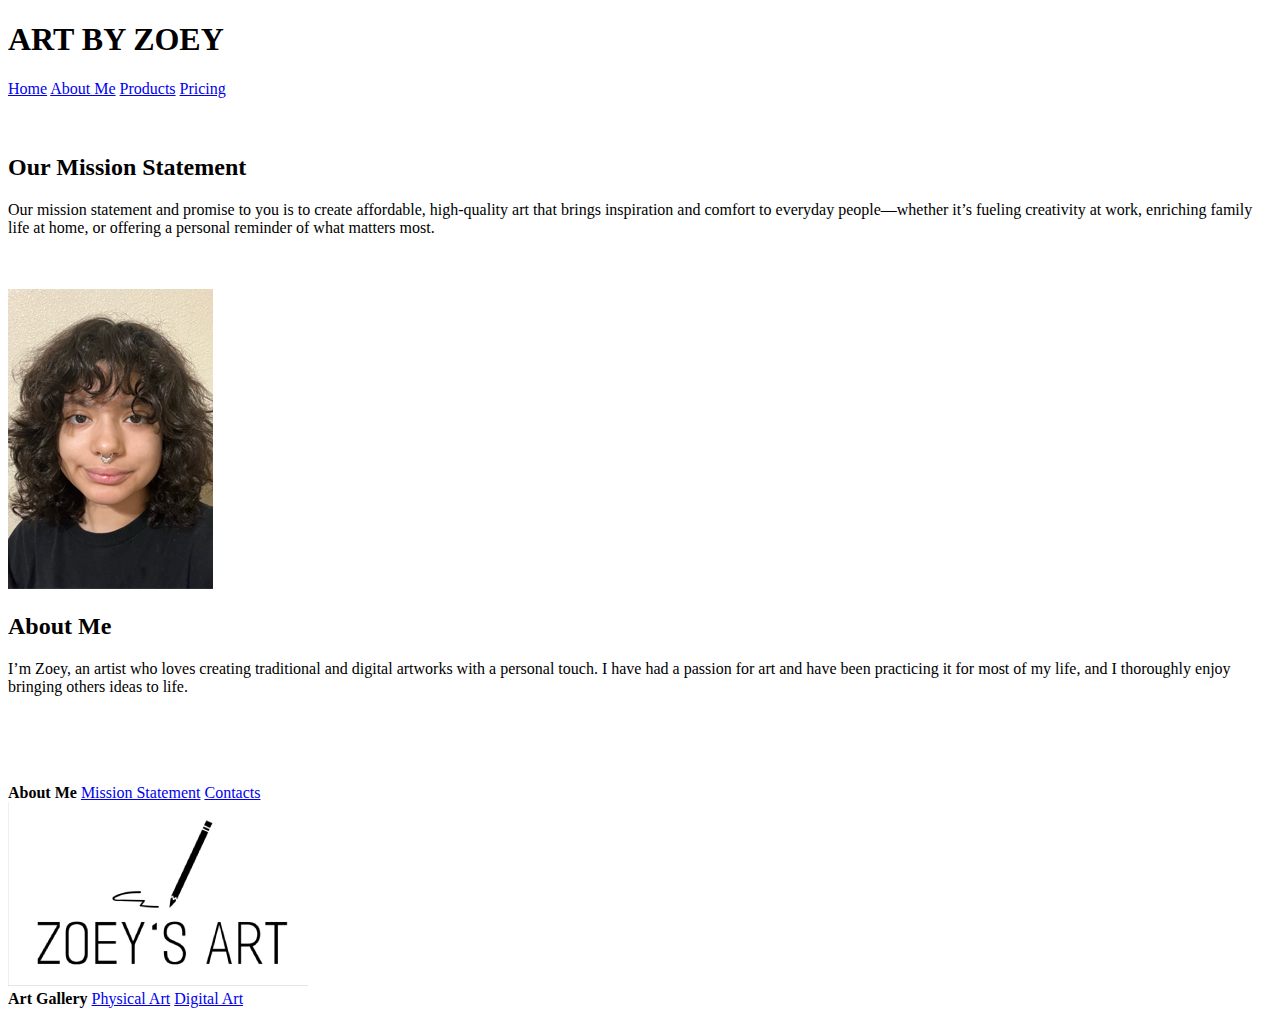
<file: about.html>
<!DOCTYPE html>
<html>
    <head>
        <meta charset="utf-8">
        <meta http-equiv="X-UA-Compatible" content="IE=edge">
        <title>ZOEY'S ART</title>
        <meta name="description" content="">
        <meta name="viewport" content="width=device-width, initial-scale=1">
        <link rel="stylesheet" href="assets/style.css">
        <link rel="preconnect" href="https://fonts.googleapis.com">
<link rel="preconnect" href="https://fonts.gstatic.com" crossorigin>
<link href="https://fonts.googleapis.com/css2?family=Bodoni+Moda:ital,opsz,wght@0,6..96,400..900;1,6..96,400..900&display=swap" rel="stylesheet">
    </head>
    <body>
        <header class="header">
        <h1>ART BY ZOEY</h1>
        <nav class="nav">
            <a href="index.html">Home</a>
            <a href="about.html">About Me</a>
            <a href="Products.html">Products</a>
            <a href="pricing.html">Pricing</a>
    </nav>
        </header>
<br>
  <br>
<section class="flex-container">
        <h2>Our Mission Statement</h2>
</section>
<section class="ptext">
        <p>Our mission statement and promise to you is to create affordable, high-quality art that brings inspiration and comfort to everyday people—whether it’s fueling creativity at work, enriching family life at home, or offering a personal reminder of what matters most.</p>
</section>
  <br>
  <br>
  <section class="about">
    <img src="assets/Mew.png" alt="Zoey Portrait" class="about-img" />
    <div class="about-text">
      <h2>About Me</h2>
      <p>
        I’m Zoey, an artist who loves creating traditional and digital artworks with a personal touch. I have had a passion for art and have been practicing it for most of my life, and I thoroughly enjoy bringing others ideas to life.
      </p>
    </div>
  </section>
  <br>
  <br>
  <br>
  <br>
<footer>
<div class="flex-contain">
  <div class="column nav-links">
    <strong>About Me</strong>
    <a href="about.html">Mission Statement</a>
    <a href="contact.html">Contacts</a>
  </div>
  <div class="column logo-box">
    <img src="assets/logo.png">
  </div>
  <div class="column nav-links">
    <strong>Art Gallery</strong>
    <a href="PhysicalArt.html">Physical Art</a>
    <a href="DigitalArt.html">Digital Art</a>
  </div>
</div>
</footer>
    </body>
</html>
</file>
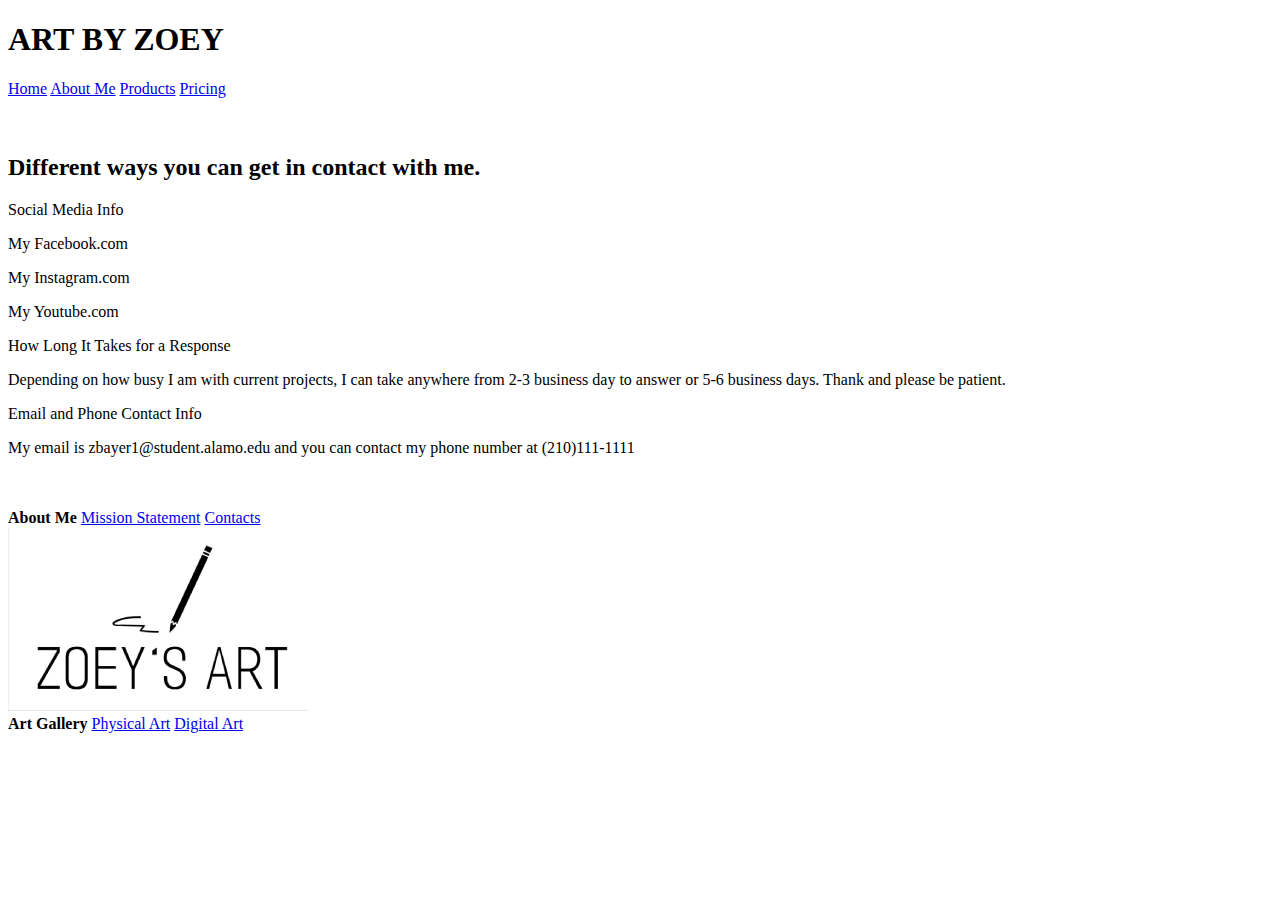
<file: contact.html>
<!DOCTYPE html>
<html>
    <head>
        <meta charset="utf-8">
        <meta http-equiv="X-UA-Compatible" content="IE=edge">
        <title>ZOEY'S ART</title>
        <meta name="description" content="">
        <meta name="viewport" content="width=device-width, initial-scale=1">
        <link rel="stylesheet" href="assets/style.css">
        <link rel="preconnect" href="https://fonts.googleapis.com">
<link rel="preconnect" href="https://fonts.gstatic.com" crossorigin>
<link href="https://fonts.googleapis.com/css2?family=Bodoni+Moda:ital,opsz,wght@0,6..96,400..900;1,6..96,400..900&display=swap" rel="stylesheet">
    </head>
    <body>
        <header class="header">
        <h1>ART BY ZOEY</h1>
        <nav class="nav">
            <a href="index.html">Home</a>
            <a href="about.html">About Me</a>
            <a href="Products.html">Products</a>
            <a href="pricing.html">Pricing</a>
    </nav>
        </header>
    <br>
    <br>
<section class="flex-container">
        <h2>Different ways you can get in contact with me.</h2>
</section>
<div class="contam">
<div class="item">
  Social Media Info
  <p>My Facebook.com</p>
  <p>My Instagram.com</p>
  <p>My Youtube.com</p>
</div>
<div class="item">
  How Long It Takes for a Response
  <p>Depending on how busy I am with current projects, I can take anywhere from 2-3 business day to answer or 5-6 business days. Thank and please be patient.</p>
</div>
<div class="item">
  Email and Phone Contact Info
  <p>My email is zbayer1@student.alamo.edu and you can contact my phone number at (210)111-1111</p>
  </div>
</div>
    <br>
    <br>
<footer>
<div class="flex-contain">
  <div class="column nav-links">
    <strong>About Me</strong>
    <a href="about.html">Mission Statement</a>
    <a href="contact.html">Contacts</a>
  </div>
  <div class="column logo-box">
    <img src="assets/logo.png">
  </div>
  <div class="column nav-links">
    <strong>Art Gallery</strong>
    <a href="PhysicalArt.html">Physical Art</a>
    <a href="DigitalArt.html">Digital Art</a>
  </div>
</div>
</footer>
    </body>
</html>
</file>
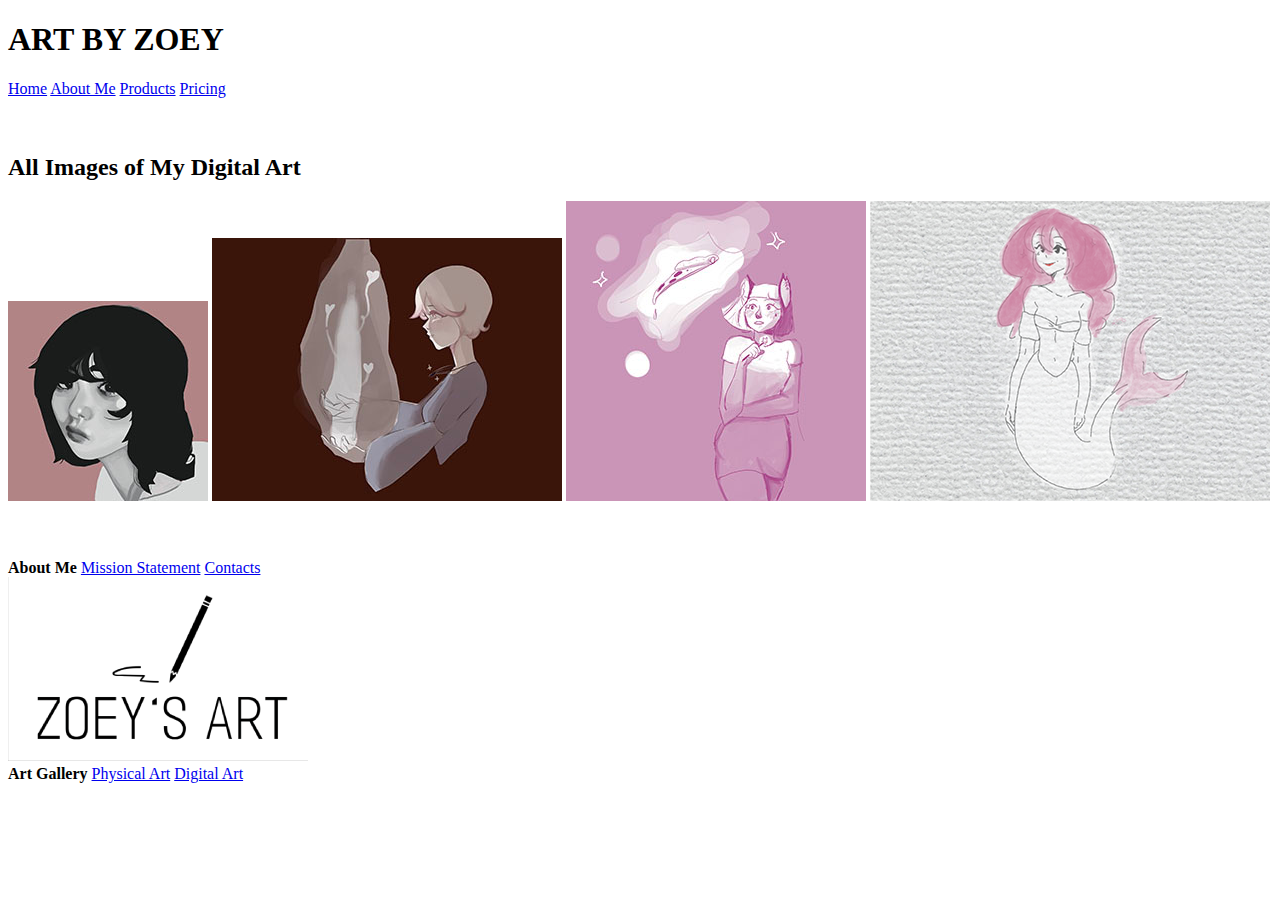
<file: DigitalArt.html>
<!DOCTYPE html>
<html>
    <head>
        <meta charset="utf-8">
        <meta http-equiv="X-UA-Compatible" content="IE=edge">
        <title>ZOEY'S ART</title>
        <meta name="description" content="">
        <meta name="viewport" content="width=device-width, initial-scale=1">
        <link rel="stylesheet" href="assets/style.css">
        <link rel="preconnect" href="https://fonts.googleapis.com">
<link rel="preconnect" href="https://fonts.gstatic.com" crossorigin>
<link href="https://fonts.googleapis.com/css2?family=Bodoni+Moda:ital,opsz,wght@0,6..96,400..900;1,6..96,400..900&display=swap" rel="stylesheet">
    </head>
    <body>
        <header class="header">
        <h1>ART BY ZOEY</h1>
        <nav class="nav">
            <a href="index.html">Home</a>
            <a href="about.html">About Me</a>
            <a href="Products.html">Products</a>
            <a href="pricing.html">Pricing</a>
    </nav>
        </header>
        <br>
        <br>
<section class="flex-container">
        <h2>All Images of My Digital Art</h2>
</section>
<img src="assets/digit.jpg" alt="portrait of woman">
<img src="assets/digi2.jpg" alt="drawing of magical woman">
    <img src="assets/digi3.jpg" alt="cat girl lookig at a floating pizza">
    <img src="assets/Mermaid.PNG" alt="drawing of a mermaid">
     <br>
        <br>
        <br>
        <br>
<footer>
<div class="flex-contain">
  <div class="column nav-links">
    <strong>About Me</strong>
    <a href="about.html">Mission Statement</a>
    <a href="contact.html">Contacts</a>
  </div>
  <div class="column logo-box">
    <img src="assets/logo.png">
  </div>
  <div class="column nav-links">
    <strong>Art Gallery</strong>
    <a href="PhysicalArt.html">Physical Art</a>
    <a href="DigitalArt.html">Digital Art</a>
  </div>
</div>
</footer>
    </body>
</html>
</file>
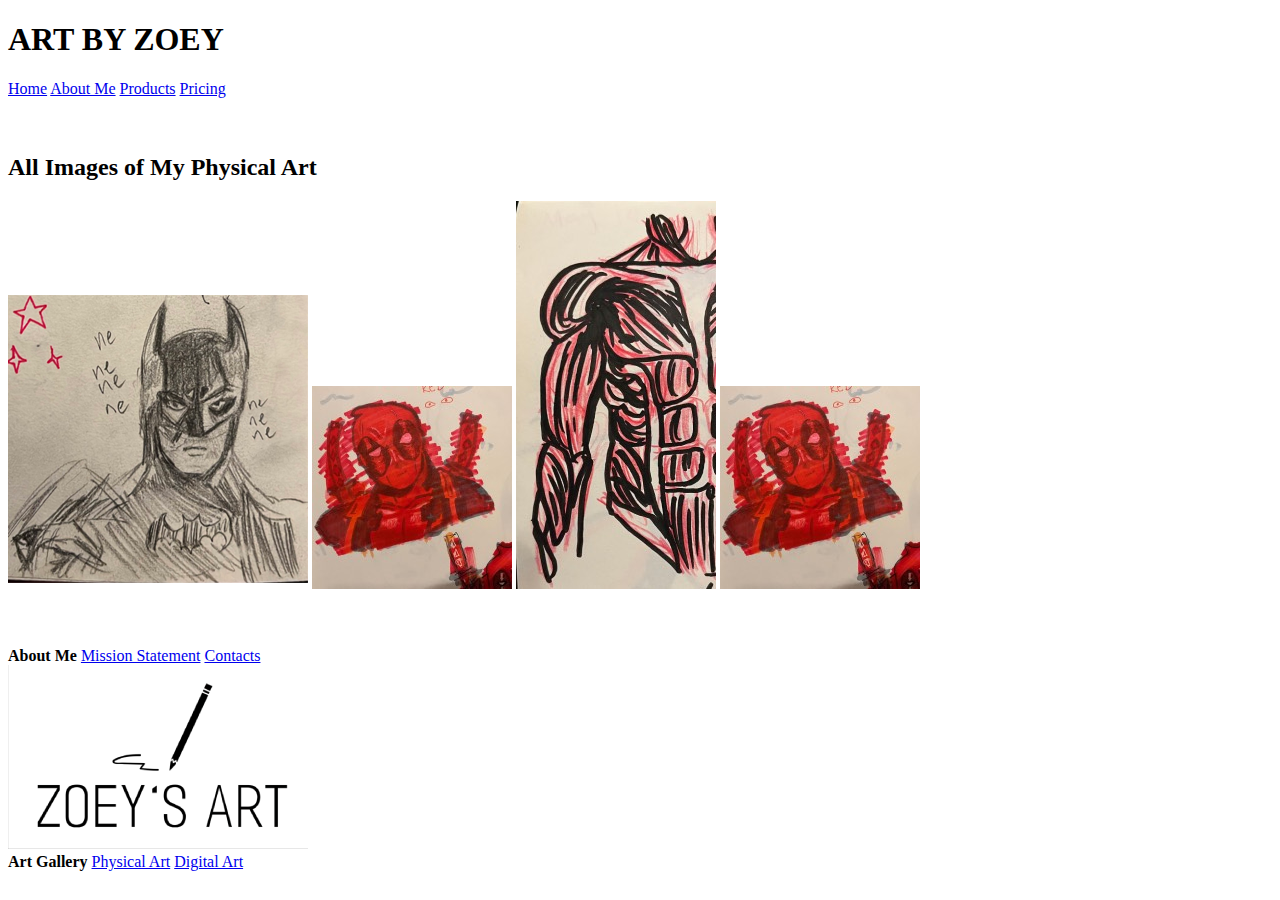
<file: PhysicalArt.html>
<!DOCTYPE html>
<html>
    <head>
        <meta charset="utf-8">
        <meta http-equiv="X-UA-Compatible" content="IE=edge">
        <title>ZOEY'S ART</title>
        <meta name="description" content="">
        <meta name="viewport" content="width=device-width, initial-scale=1">
        <link rel="stylesheet" href="assets/style.css">
        <link rel="preconnect" href="https://fonts.googleapis.com">
<link rel="preconnect" href="https://fonts.gstatic.com" crossorigin>
<link href="https://fonts.googleapis.com/css2?family=Bodoni+Moda:ital,opsz,wght@0,6..96,400..900;1,6..96,400..900&display=swap" rel="stylesheet">
    </head>
    <body>
        <header class="header">
        <h1>ART BY ZOEY</h1>
        <nav class="nav">
            <a href="index.html">Home</a>
            <a href="about.html">About Me</a>
            <a href="Products.html">Products</a>
            <a href="pricing.html">Pricing</a>
    </nav>
        </header>
    <br>
    <br>
<section class="flex-container">
        <h2>All Images of My Physical Art</h2>
</section>
    <img src="assets/bat.png" alt="portrait of batman">
    <img src="assets/dem.jpg" alt="portrait of deadpool">
        <img src="assets/dem3.jpg" alt="drawing of torso muscles">
    <img src="assets/dem.jpg" alt="portrait of deadpool">
    <br>
    <br>
    <br>
    <br>
<footer>
<div class="flex-contain">
  <div class="column nav-links">
    <strong>About Me</strong>
    <a href="about.html">Mission Statement</a>
    <a href="contact.html">Contacts</a>
  </div>
  <div class="column logo-box">
    <img src="assets/logo.png">
  </div>
  <div class="column nav-links">
    <strong>Art Gallery</strong>
    <a href="PhysicalArt.html">Physical Art</a>
    <a href="DigitalArt.html">Digital Art</a>
  </div>
</div>
</footer>
    </body>
</html>
</file>
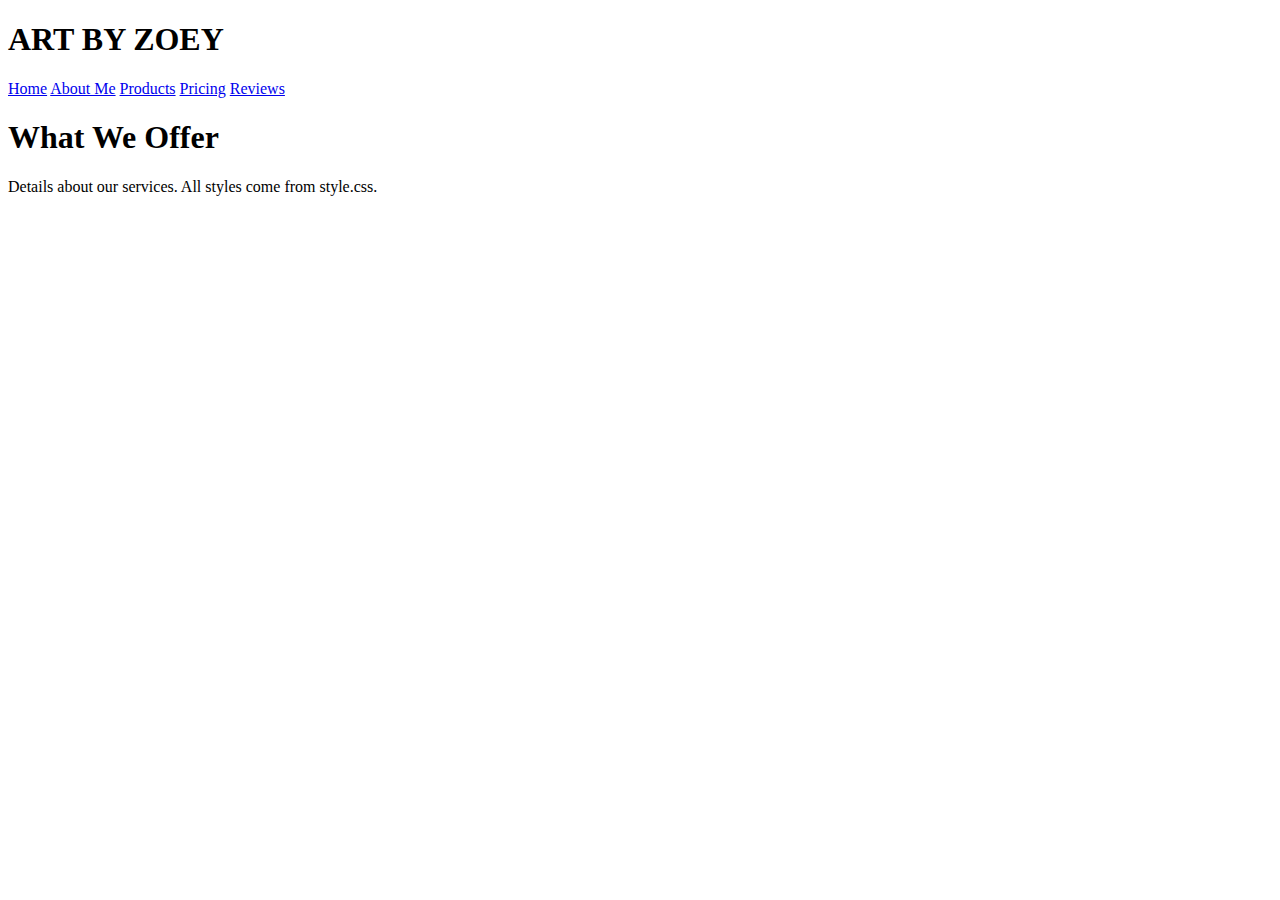
<file: Products.html>
<!DOCTYPE html>
<html>
    <head>
        <meta charset="utf-8">
        <meta http-equiv="X-UA-Compatible" content="IE=edge">
        <title>ZOEY'S ART</title>
        <meta name="description" content="">
        <meta name="viewport" content="width=device-width, initial-scale=1">
        <link rel="stylesheet" href="assets/style.css">
    </head>
    <body>
        <header class="header">
        <h1>ART BY ZOEY</h1>
        <nav class="nav">
            <a href="index.html">Home</a></li>
            <a href="about.html">About Me</a>
            <a href="Products.html">Products</a>
            <a href="pricing.html">Pricing</a>
            <a href="reviews.html">Reviews</a>
    </nav>
        </header>
<section class="flex container">
        <h1>What We Offer</h1>
        <p>Details about our services. All styles come from style.css.</p>
    </div>
</body>
</html>
</file>
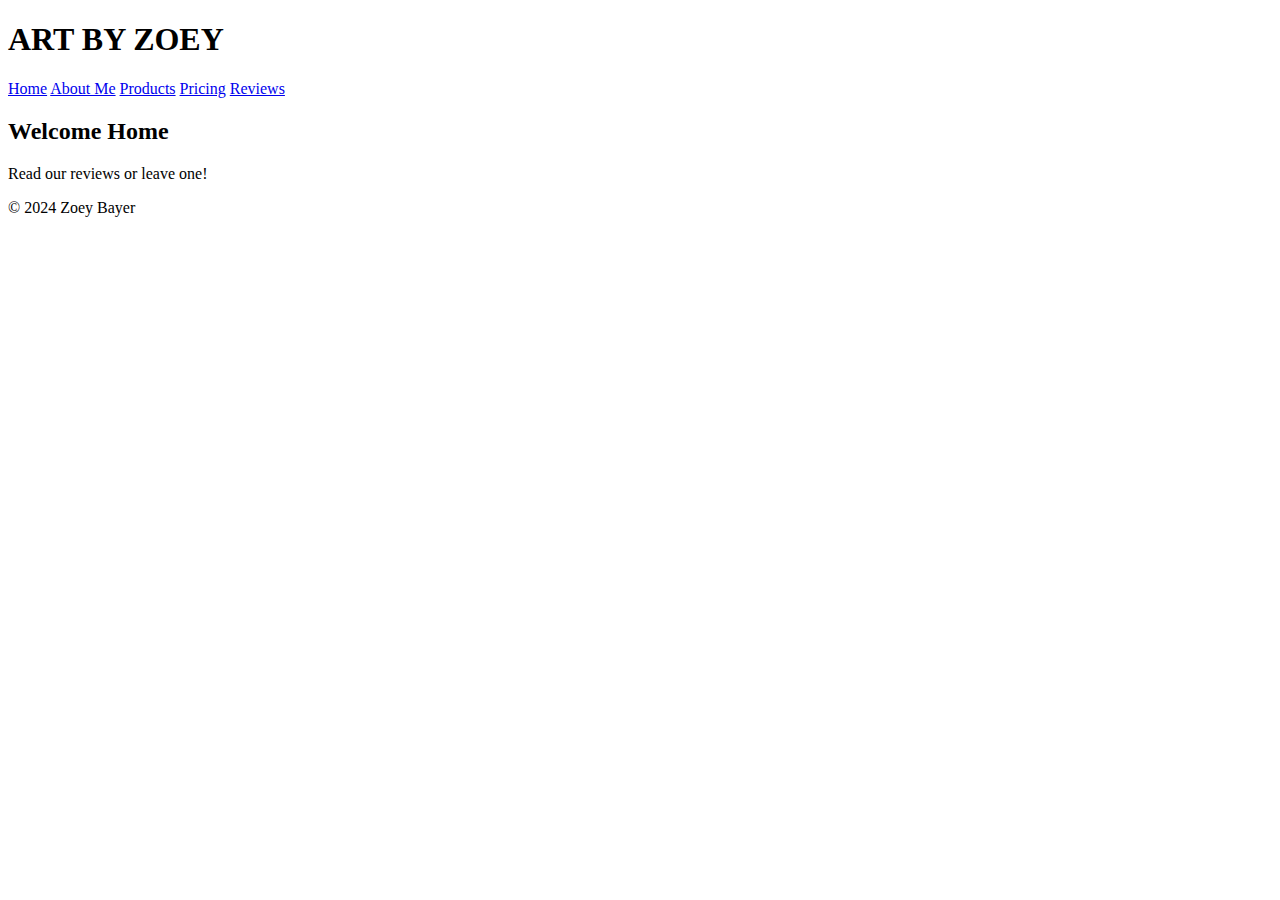
<file: reviews.html>
<!DOCTYPE html>
<html>
    <head>
        <meta charset="utf-8">
        <meta http-equiv="X-UA-Compatible" content="IE=edge">
        <title>ZOEY'S ART</title>
        <meta name="description" content="">
        <meta name="viewport" content="width=device-width, initial-scale=1">
        <link rel="stylesheet" href="assets/style.css">
        <link rel="preconnect" href="https://fonts.googleapis.com">
<link rel="preconnect" href="https://fonts.gstatic.com" crossorigin>
<link href="https://fonts.googleapis.com/css2?family=Bodoni+Moda:ital,opsz,wght@0,6..96,400..900;1,6..96,400..900&display=swap" rel="stylesheet">
    </head>
    <body>
        <header class="header">
        <h1>ART BY ZOEY</h1>
        <nav class="nav">
            <a href="index.html">Home</a>
            <a href="about.html">About Me</a>
            <a href="Products.html">Products</a>
            <a href="pricing.html">Pricing</a>
            <a href="reviews.html">Reviews</a>
    </nav>
        </header>
<section class="flex-container">
            <h2>Welcome Home</h2>
</section>
 <section class="flex-container">
            <p>Read our reviews or leave one!</p>
</section>
  <footer class="footer">
    <p>© 2024 Zoey Bayer</p>
  </footer>
    </body>
</html>
</file>
<file: assets/style.css>

</file>
